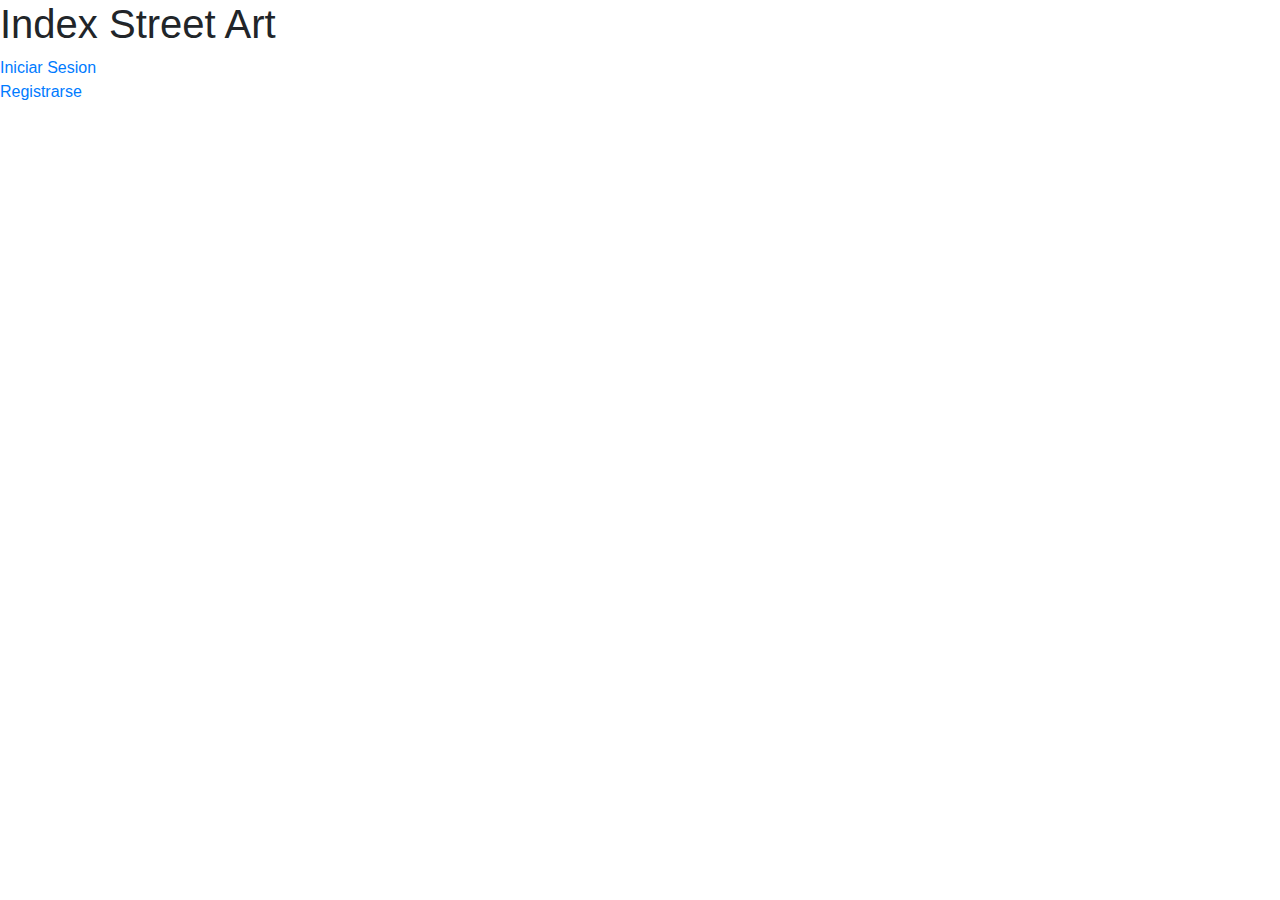
<file: menu.html>
<!-- Iniciar Sesion de la pagina Web -->

<!doctype html>
<html lang="en">
    <head>
        <!-- Required meta tags -->
        <meta charset="utf-8">
        <meta name="viewport" content="width=device-width, initial-scale=1, shrink-to-fit=no">
        <!-- Bootstrap CSS -->
        <link rel="stylesheet" href="https://maxcdn.bootstrapcdn.com/bootstrap/4.0.0/css/bootstrap.min.css" integrity="sha384-Gn5384xqQ1aoWXA+058RXPxPg6fy4IWvTNh0E263XmFcJlSAwiGgFAW/dAiS6JXm" crossorigin="anonymous">
        <title>Index - Street Art</title>
    </head>
    <body>

        <h1> Index Street Art</h1>
        
        <a href="signUp.php"> Iniciar Sesion </a> <br>
        <a href="signIn.php"> Registrarse </a> <br>

        <!-- Optional JavaScript -->
        <!-- jQuery first, then Popper.js, then Bootstrap JS -->
        <script src="https://code.jquery.com/jquery-3.2.1.slim.min.js" integrity="sha384-KJ3o2DKtIkvYIK3UENzmM7KCkRr/rE9/Qpg6aAZGJwFDMVNA/GpGFF93hXpG5KkN" crossorigin="anonymous"></script>
        <script src="https://cdnjs.cloudflare.com/ajax/libs/popper.js/1.12.9/umd/popper.min.js" integrity="sha384-ApNbgh9B+Y1QKtv3Rn7W3mgPxhU9K/ScQsAP7hUibX39j7fakFPskvXusvfa0b4Q" crossorigin="anonymous"></script>
        <script src="https://maxcdn.bootstrapcdn.com/bootstrap/4.0.0/js/bootstrap.min.js" integrity="sha384-JZR6Spejh4U02d8jOt6vLEHfe/JQGiRRSQQxSfFWpi1MquVdAyjUar5+76PVCmYl" crossorigin="anonymous"></script>
    </body>
</html>
</file>
